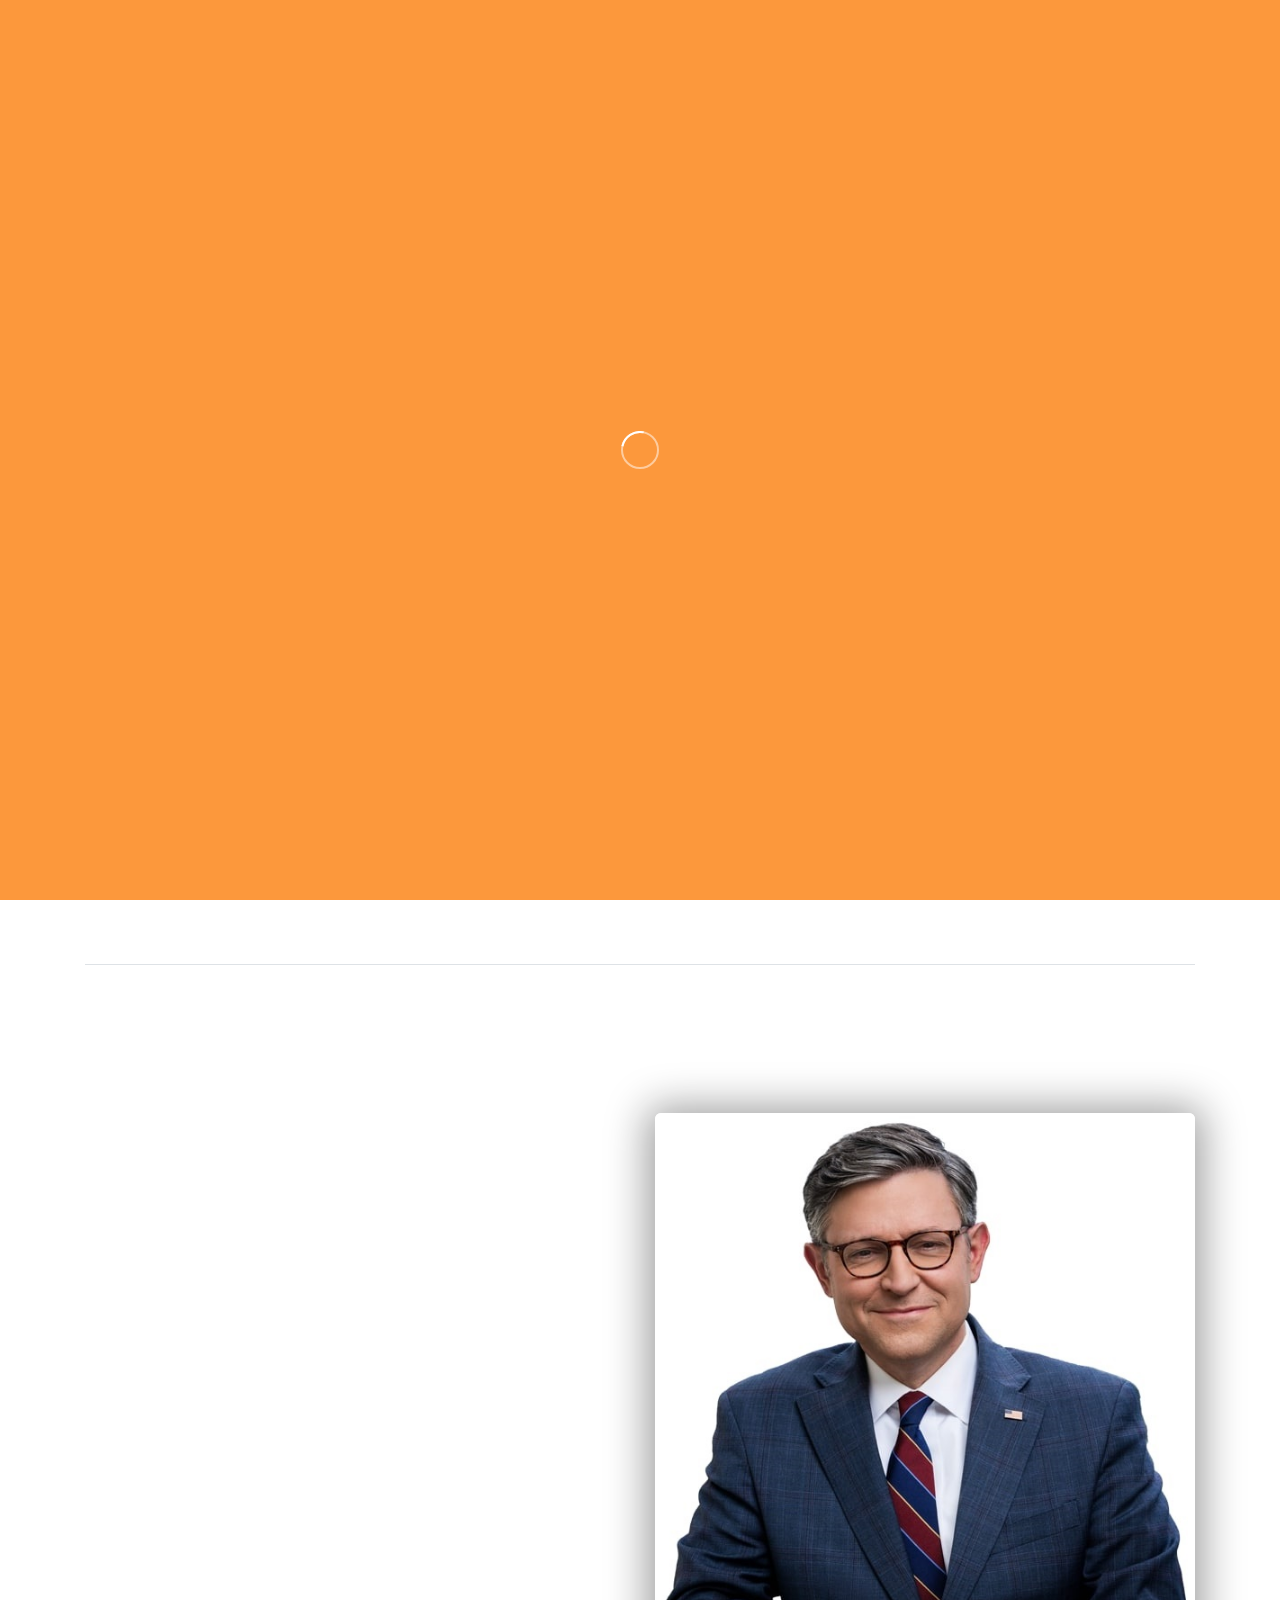
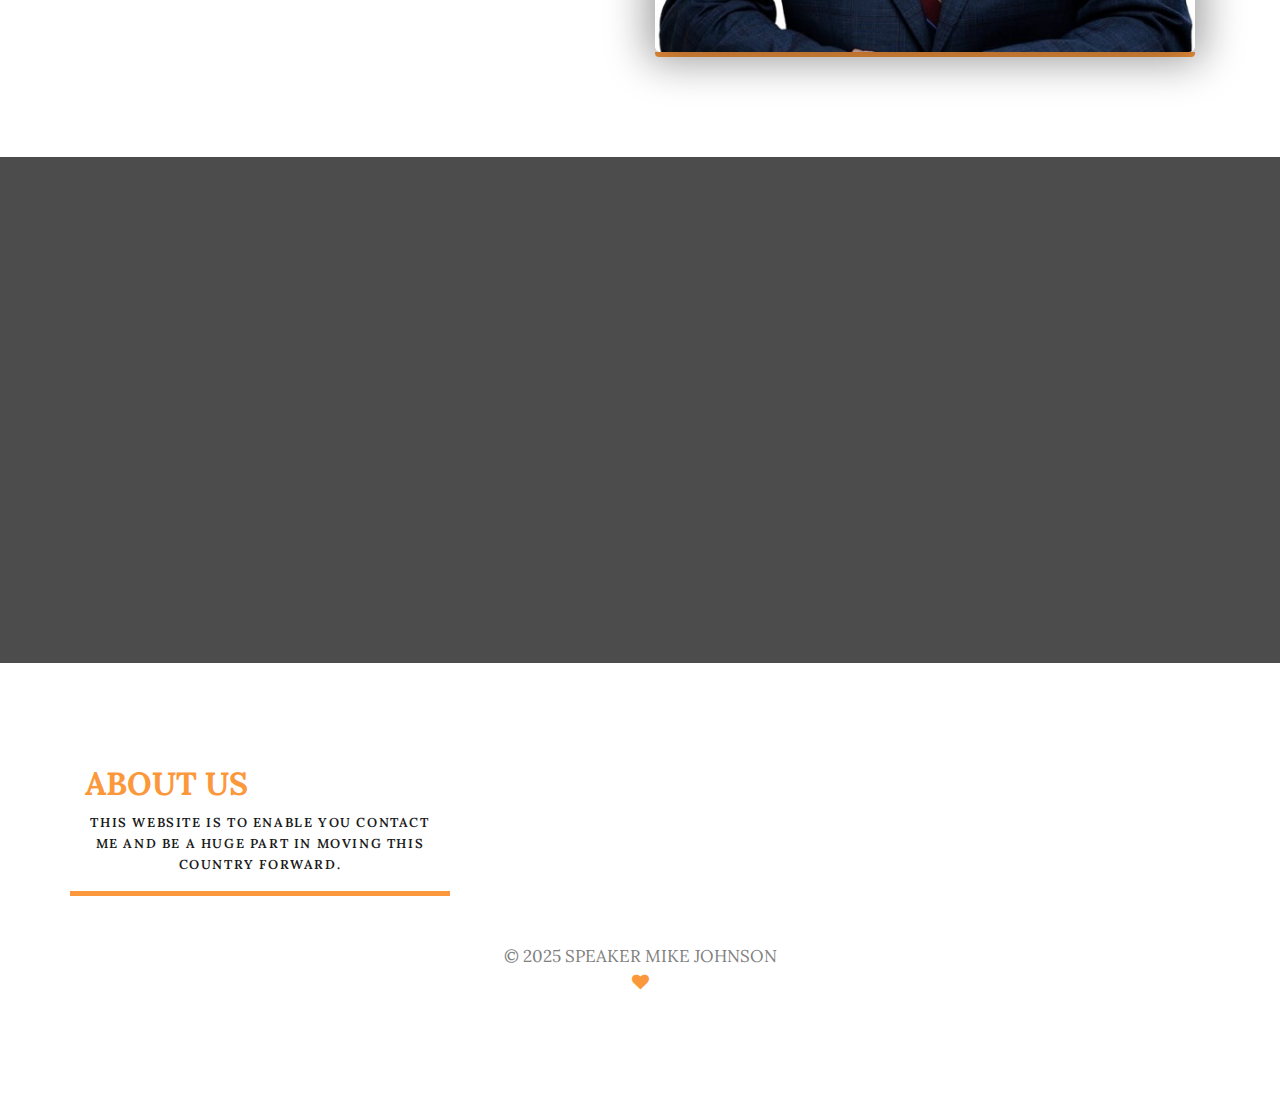
<file: index.html>
<!doctype html>
<html lang="en">
  <head>
  <!-- Required meta tags -->
    <meta charset="utf-8">
    <meta name="viewport" content="width=device-width, initial-scale=1, shrink-to-fit=no">

  <!-- styling sheets -->

    <link rel="stylesheet" href="style.css">
    <link href="https://stackpath.bootstrapcdn.com/font-awesome/4.7.0/css/font-awesome.min.css" rel="stylesheet" integrity="sha384-wvfXpqpZZVQGK6TAh5PVlGOfQNHSoD2xbE+QkPxCAFlNEevoEH3Sl0sibVcOQVnN" crossorigin="anonymous">

    <title>SPEAKER MIKE JOHNSON</title>
  </head>
  <body>

  <script src="js/preloader.min.js" charset="utf-8"></script>

  <!-- sticky navigation -->
  <!-- Navigation -->

    <nav class="navbar navbar-expand-lg navbar-light fixed-top py-3" id="mainNav">
      <div class="container">
        <a class="navbar-brand" href="#page-top"><span style="color:whitesmoke;">SPEAKER MIKE</span> JOHNSON</a>
        <button class="navbar-toggler navbar-toggler-right" type="button" data-toggle="collapse" data-target="#navbarResponsive" aria-controls="navbarResponsive" aria-expanded="false" aria-label="Toggle navigation">
          <span class="navbar-toggler-icon"></span>
        </button>
        <div class="collapse navbar-collapse" id="navbarResponsive">
          <ul class="navbar-nav ml-auto my-2 my-lg-0">
            <li class="nav-item">
              <a class="nav-link" href="index.html"><span class="text-color">HOME</span></a>
            </li>
            <li>
              <a href="contact.html" class="btn jc-btn dark">CONTACT ME NOW</a>
            </li>
          </ul>
        </div>
      </div>
    </nav>

    <!-- mobile navigation menu -->
    <header class="mobile-nav">
      <div class="jc_menu">
        <div class="container">
          <div class="">
            <a class="navbar-brand text-color" href="#page-top"><span style="color:whitesmoke;">SPEAKER MIKE </span> JOHNSON</a>
          </div>
          <div class="toggle_icon" title="Menu Bar" id="toggle">
            <span class='menu-txt' data-text='Close'></span>
          </div>
        </div>
      </div>

      
    </header>

  <!-- hero-slider section -->

    <section>

      <div id="myCarousel" class="carousel slide" data-ride="carousel">
        <div class="carousel-inner">

          <div class="carousel-item active">
            <div class="masthead" style="background-image: linear-gradient(rgba(0,0,0,0.7),rgba(0,0,0,0.7)),url('imgs/1.jpg');background-size:cover;background-repeat:no-repeat;">
              <div class="container h-100">
                <div class="row h-100 align-items-center justify-content-center text-center"  data-aos="fade-up" data-aos-delay="800">
                  <div class="col-lg-10 align-self-end">
                    <div class="jc-content-text">
                      <h1 style="font-family: 'Lora', serif;">Speaker Mike Johnson</h1>
                    </div>
                    <hr class="divider my-4">
                  </div>
                  <div class="col-lg-8 align-self-baseline">
                    <div class="jc-content-text">
                      <h2 style="font-family: 'Lora', serif;">House <span class="text-color">Speaker</span></h2>
                      <a href="#about" class="btn jc-btn active">Continue</a>
                    </div>
                  </div>
                </div>
              </div>
            </div>
          </div>

          <div class="carousel-item">
            <div class="masthead" style="background-image: linear-gradient(rgba(0,0,0,0.7),rgba(0,0,0,0.7)),url('imgs/1.jpg');background-size:cover;background-repeat:no-repeat;">
              <div class="container h-100">
                <div class="row h-100 align-items-center justify-content-center text-center"  data-aos="fade-up" data-aos-delay="800">
                  <div class="col-lg-10 align-self-end">
                    <div class="jc-content-text">
                      <h1 style="font-family: 'Lora', serif;">Speaker Mike Johnson</h1>
                    </div>
                    <hr class="divider my-4">
                  </div>
                  <div class="col-lg-8 align-self-baseline">
                    <div class="jc-content-text">
                      <h2 style="font-family: 'Lora', serif;">House <span class="text-color">Speaker</span></h2>
                      <a href="#about" class="btn jc-btn active">Continue</a>
                    </div>
                  </div>
                </div>
              </div>
            </div>
          </div>

          <div class="carousel-item">
            <div class="masthead" style="background-image: linear-gradient(rgba(0,0,0,0.7),rgba(0,0,0,0.7)),url('imgs/1.jpg');background-size:cover;background-repeat:no-repeat;">
              <div class="container h-100">
                <div class="row h-100 align-items-center justify-content-center text-center"  data-aos="fade-up" data-aos-delay="800">
                  <div class="col-lg-10 align-self-end">
                    <div class="jc-content-text">
                      <h1 style="font-family: 'Lora', serif;">Speaker Mike Johnson</h1>
                    </div>
                    <hr class="divider my-4">
                  </div>
                  <div class="col-lg-8 align-self-baseline">
                    <div class="jc-content-text">
                      <h2 style="font-family: 'Lora', serif;">House <span class="text-color">Speaker</span></h2>
                      <a href="#about" class="btn jc-btn active">Continue</a>
                    </div>
                  </div>
                </div>
              </div>
            </div>
          </div>

        </div>
      </div>
    </section>

    <div class="scroll">
        <a href="#about" style="font-family: 'Lora', serif;">
            Scroll For More
        </a>
    </div>

  <!-- about-1 section -->



  <!-- Border -->
      <div class="container">
          <div class="border-bottom mt-0"></div>
      </div>

  <!-- about-2 section -->

  <section class="section about-2 position-relative">
    <div class="container">
      <div class="row">
        <div class="col-lg-6 col-md-12">
          <div class="about-item pr-3 mb-5 mb-lg-0" data-aos="fade-up" data-aos-delay="300">
            <span class="h6"></span>
            <h2 class="mt-3 mb-4 position-relative content-title text-color">Speaker Mike Johnson</h2>
            <p class="mb-2">Speaker Mike Johnson is the Speaker of the House of Representatives and a Republican member of Congress proudly serving Louisiana’s Fourth District. On October 25, 2023, he was elected unanimously by by his House Republican colleagues to serve as the 56th Speaker of the House. As a Member of Congress, he represents the nearly 760,000 residents of 16 parishes in the northwest and western regions of the state. Mike was first elected to the U.S. House of Representatives on December 10, 2016, by the largest margin of victory in his region in more than 50 years and is currently serving his fourth term in Congress.</p>
            <p class="mb-5"></p>
            
          </div>
        </div>
        <div class="col-lg-6 col-md-6 mt-5">
          <div class="about-us-thumbnail mb-80 jc-after">
              <img src="imgs/1.jpg" alt="" class="img-fluid img">
          </div>
        </div>
      </div>
    </div>
  </section>

  <!--  services section -->

  <!-- cta section -->

    <section id="contact" class="section services-section img" data-parallax="scroll" data-image-src="imgs/1.jpg" data-natural-width=3000 data-natural-height=2000 data-position-y=top>
    	<div class="overlay-shadow"></div>
      <div class="container">
        <div class="row justify-content-center">
          <div class="col-12 col-md-8 text-center" data-aos="fade-up" data-aos-delay="300">
            <h1 class="content-title text-white">What specific actions should we take to move this country forward and also secure the midterms?</h1>
            <p class="mt-5">
              <a href="contact.html" class="btn jc-btn active">Drop your Suggestions/Opinions</a>
            </p>
          </div>
        </div>
      </div>
    </section>

  <!-- footer section -->

    <footer class="section">
      <div class="container">
        <div class="row align-items-top text-center text-md-left">
          

          <div class="col-12 col-md-4 mt-5 mt-md-0 text-md-left jc-after">
            <h2 class="text-color jc-heading"><strong>ABOUT US</strong></h2>
            <p class="text-color2 text-center jc-indent">This website is to enable you contact me and be a huge part in moving this country forward.</p>
          </div>
        </div>

        <div class="row mt-5">
          <div class="col text-center text-color3">
            © 2025 SPEAKER MIKE JOHNSON</br><span class="fa fa-heart text-color"></span>
          </div>
        </div>
      </div>

    </footer>

  <!-- back to top -->
    <a href="#" class="back-to-top"><i class="fa fa-chevron-up"></i></a>

  <!-- javascripts -->

    <script src="js/jquery-3.2.1.min.js" charset="utf-8"></script>
    <script src="js/bootstrap.min.js" charset="utf-8"></script>
    <script src="js/bundle.js" charset="utf-8"></script>

  </body>
</html>
</file>
<file: style.css>
/* ------------------------------------------
  [Master Stylesheet]

  Template Name: Evanso_movers Template
  Template Author: Chiloh
  Template Author URL: #
  Version: 1.0.0
  Date Created: Sep 07, 2019

  ---------------------------------------------

  [Tables of CSS Content]

+ body

    - 00.0 Global Base CSS
    - 01.0 Header CSS
    - 02.0 Hero-slider CSS
    - 03.0 About-1 CSS
    - 04.0 About-2 CSS
    - 05.0 About-3 CSS
    - 06.0 Services CSS
    - 07.0 Testimonial CSS
    - 08.0 CTA CSS
    - 09.0 Footer CSS
    - 10.0 Contact CSS
    - 11.0 Back to top CSS

    font-family: 'B612', sans-serif;
    font-family: 'Lora', serif;

  --------------------------------------------- */



/* GLOBAL BASE STYLES
-------------------------------------------------- */
@import url('https://fonts.googleapis.com/css?family=B612|Lora&display=swap');
@import url('css/bootstrap.min.css');
@import url('css/animate.css');
@import url('css/aos.css');
@import url('css/owl.carousel.min.css');
@import url('css/owl.theme.default.css');
@import url('css/fonts/font-awesome.min.css');
@import url('css/fonts/ionicons.min.css');
@import url('css/base.css');


html, body {
  scroll-behavior: smooth;
}

body {
  line-height: 1.5;
  font-size: 17px;
  color: rgba(0, 0, 0, 0.65);
  font-family: 'font-family: 'Lora', serif;';
	font-style: normal;
	font-weight: normal;
	font-variant: normal;
  font-weight: normal;
  -moz-osx-font-smoothing: grayscale;
  -webkit-font-smoothing: antialiased;
  text-rendering: optimizeLegibility;
  -webkit-overflow-scrolling: touch;
  -webkit-text-size-adjust: none;
}

h1,
h2,
h3,
h4,
h5,
h6 {
    -webkit-font-smoothing: auto;
    -webkit-font-smoothing: antialiased;
    -webkit-font-variant-ligatures: common-ligatures;
    -moz-font-variant-ligatures: common-ligatures;
    font-variant-ligatures: common-ligatures;
    text-rendering: optimizeLegibility;
}


h1, .h1, h2, .h2, h3, .h3, h4, .h4, h5, .h5, h6, .h6 {
  font-family: 'Lora', serif;
  font-weight: 600;
  color: #242424;
}

h1, .h1 {
  font-size: 2.5rem;
  font-family: 'Lora', serif;
}

h2, .h2 {
  font-size: 2rem;
  font-weight: 600;
  line-height: 42px;
  font-family: 'Lora', serif;
}

h3, .h3 {
  font-size: 1.5rem;
  font-family: 'Lora', serif;
}

h4, .h4 {
  font-size: 1.3rem;
  line-height: 30px;
  font-family: 'Lora', serif;
}

h5, .h5 {
  font-size: 1.25rem;
  font-family: 'Lora', serif;
}

h6, .h6 {
  font-size: 1rem;
  font-family: 'Lora', serif;
}

p {
  line-height: 30px;
  font-family: 'Lora', serif;
}

.img{
  background-size: cover;
  background-repeat: no-repeat;
  background-position: center center;
}

.line-height{
  line-height: 1rem;
  font-family: 'Lora', serif;
}

.section {
  padding: 100px 0;
  font-family: 'Lora', serif;
}

.section-sm {
  padding: 70px 0;
}

.section-title {
  margin-bottom: 70px;
  font-family: 'Lora', serif;
}

.section-title .title {
  font-size: 50px;
  line-height: 50px;
  font-family: 'Lora', serif;
}

.section-title p {
  color: #666;
  font-family: 'Lora', serif;
}

.text-color {
  color: #fc983c;
  font-family: 'Lora', serif;
}

.text-color2{
  font-family: 'Lora', serif;
  font-size: 13px;
  font-weight: 600;
  text-transform: uppercase;
  letter-spacing: .1rem;
  color: #1a1a1a;
}

.text-color3 {
  color: gray;
  font-family: 'Lora', serif;
}

.content-title {
  font-size: 50px;
  line-height: 50px;
  font-family: 'Lora', serif;
}

.jc-heading{
  font-family: 'Lora', serif;
}

/* button base class */

.btn:focus {
  box-shadow: none; }

.jc-btn {
  font-family: 'Lora', serif;
  position: relative;
  z-index: 1;
  min-width: 150px;
  height: 42px;
  line-height: 40px;
  font-size: 14px;
  font-weight: 400;
  display: inline-block;
  padding: 0 35px;
  text-align: center;
  text-transform: uppercase;
  background-color: transparent;
  color: #252525;
  border: 1px solid #252525;
  border-radius: 60px;
  -webkit-transition-duration: 500ms;
  -o-transition-duration: 500ms;
  transition-duration: 500ms;
}
.jc-btn:focus, .jc-btn:hover {
  border-color: #fc983c;
  font-weight: 400;
  font-size: 14px;
  background-color: #fc983c;
  color: #ffffff;
  -webkit-box-shadow: 0 2px 40px 8px rgba(15, 15, 15, 0.15);
  box-shadow: 0 2px 40px 8px rgba(15, 15, 15, 0.15);
}
.jc-btn.active {
  border-color: #fc983c;
  background-color: #fc983c;
  color: #ffffff;
}
.jc-btn.active:focus, .jc-btn.active:hover {
  border-color: #252525;
  background-color: #252525;
  color: #ffffff;
}
.jc-btn.dark {
  border-color: #252525;
  background-color: #252525;
  color: #ffffff;
}
.jc-btn.dark:focus, .jc-btn.dark:hover {
  border-color: #fc983c;
  background-color: #fc983c;
  color: #ffffff;
}

/* card base css */

.jc-card {
    background: #FFFFFF;
    padding: 3rem 1rem;
    overflow: hidden;
    color: #444444;
    border-radius: 0.25rem;
    font-family: 'Lora', serif;
    box-shadow: 0 0.3125rem 0.875rem 0 rgba(129, 129, 129, 0.2) !important;
}
.jc-after {
    border-bottom: solid 0.3125rem  #fc983c;
    z-index: 2;
}

/* sub-hero banner base css */

.sub-hero-banner{
  width: 100%;
  height: 100vh;
  font-family: 'Lora', serif;
}

.sub-content-text {
 position: relative;
 z-index: 1;
 font-family: 'Lora', serif;
}
.sub-content-text h2 {
  font-size: 2.5rem;
  font-family: 'Lora', serif;
  margin-bottom: 50px;
  display: block;
  font-weight: lighter;
  position: relative;
  padding-left: 4rem;
  color:#fc983c ;
}
.sub-content-text h2::after {
  content: "";
  position: absolute;
  top: 50%;
  left: 0;
  height: 1px;
  width: 50px;
  background-color:rgba(255, 255, 255, 0.5);
}
.sub-content-text h1 {
 font-size: 7rem;
 display: block;
 margin-bottom: 20px;
 color: whitesmoke;
 font-family: 'Lora', serif;
}

/* responsive sub-hero base styles */

@media only screen and (min-width: 992px) and (max-width: 1199px) {
  .sub-hero-banner {
    height: 100vh;
    }
  .sub-content-text h1 {
   font-size: 6.5rem;
   margin-bottom: 10px;
  }
  .sub-content-text h2 {
    font-size: 2.5rem;
    padding-left: 2rem;
  }
  .sub-content-text h2::after {
    height: 1px;
    width: 30px;
  }
}
@media only screen and (min-width: 768px) and (max-width: 991px) {
  .sub-hero-banner {
    height: 100vh;
    }
  .sub-content-text h1 {
   font-size: 5.5rem;
   margin-bottom: 10px;
  }
  .sub-content-text h2 {
    font-size: 2.3rem;
    padding-left: 2rem;
  }
  .sub-content-text h2::after {
    height: 1px;
    width: 30px;
  }
}
@media only screen and (min-width: 450px) and (max-width: 767px) {
  .sub-hero-banner {
    height: 100vh;
    }
  .sub-content-text h1 {
   font-size: 4.5rem;
   margin-bottom: 10px;
  }
  .sub-content-text h2 {
    font-size: 2rem;
    padding-left: 2rem;
  }
  .sub-content-text h2::after {
    height: 1px;
    width: 30px;
  }
}
/*@media only screen and (min-width: 557px) and (max-width: 575px) {
  .sub-hero-banner {
    height: 100vh;
    }
}*/
@media only screen and (max-width: 450px) {
  .sub-hero-banner {
    height: 100vh;
    }
  .sub-content-text h1 {
   font-size: 3.5rem;
   margin-bottom: 10px;
  }
  .sub-content-text h2 {
    font-size: 1.5rem;
    padding-left: 2rem;
  }
  .sub-content-text h2::after {
    height: 1px;
    width: 30px;
  }
}
/* HEADER STYLES
-------------------------------------------------- */

#mainNav {
  -webkit-box-shadow: 0 0.5rem 1rem rgba(0, 0, 0, 0.15);
  box-shadow: 0 0.5rem 1rem rgba(0, 0, 0, 0.15);
  background-color: #fff;
  font-family: 'Lora', serif;
  -webkit-transition: background-color 0.2s ease;
  transition: background-color 0.2s ease;
}

#mainNav .navbar-brand {
  color: #fc983c !important;
  transition: all .3s;
  text-decoration: none;
  font-family: 'Lora', serif;
  margin-top: 5px;
}

#mainNav .navbar-nav .nav-item .nav-link {
  font-family: 'Lora', serif;
  font-size: 13px;
  font-weight: 600;
  text-transform: uppercase;
  letter-spacing: .2rem;
  color: rgba(255, 255, 255, 0.5);
  margin: 10px 0 0 0px;
  z-index: 2;
  transition: all .3s;
}

#mainNav .navbar-nav .nav-item .nav-link:hover, #mainNav .navbar-nav .nav-item .nav-link:active {
  color: #f4623a;
  font-family: 'Lora', serif;
}

#mainNav .navbar-nav .nav-item .nav-link.active {
  color: #fc983c  !important;
  font-family: 'Lora', serif;
}

@media (min-width: 992px) {
  #mainNav {
    -webkit-box-shadow: none;
    box-shadow: none;
    background-color: transparent;
  }
  #mainNav .navbar-brand {
    color: rgba(255, 255, 255, 0.7);
  }
  #mainNav .navbar-brand:hover {
    color: #fff;
  }
  #mainNav .navbar-nav .nav-item .nav-link {
    color: rgba(255, 255, 255, 0.7);
    padding: 0 1rem;
  }
  #mainNav .navbar-nav .nav-item .nav-link:hover {
    color: #fc983c  !important;
  }
  #mainNav .navbar-nav .nav-item:last-child .nav-link {
    padding-right: 0;
  }
  #mainNav.navbar-scrolled {
    -webkit-box-shadow: 0 0.5rem 1rem rgba(0, 0, 0, 0.15);
    box-shadow: 0 0.5rem 1rem rgba(0, 0, 0, 0.15);
    background-color: #fff;
  }
  #mainNav.navbar-scrolled .navbar-brand {
    color: #212529;
  }
  #mainNav.navbar-scrolled .navbar-brand:hover {
    color: #f4623a;
  }
  #mainNav.navbar-scrolled .navbar-nav .nav-item .nav-link {
    color: #212529;
  }
  #mainNav.navbar-scrolled .navbar-nav .nav-item .nav-link:hover {
    color: #f4623a;
  }
}
@media only screen and (max-width: 992px) {
  .navbar{
    display: none;
  }
}

/* mobile navigation base css */

.jc_menu {
  overflow: hidden;
  position: absolute;
  right: 5rem;
  top: 30px;
  z-index: 200;
  min-height: 80px;
  width: 100%;
  font-family: 'Lora', serif;
}
.jc_menu .toggle_icon {
  cursor: pointer;
  position: absolute;
  height: 20px;
  width: 30px;
  top: 30px;
  right: 0;
  z-index: 99;
  display: inline-block;
  background: ;
  -webkit-transition: all 0.3s ease 0s;
  -moz-transition: all 0.3s ease 0s;
  -o-transition: all 0.3s ease 0s;
  transition: all 0.3s ease 0s;
}

.jc_menu .toggle_icon span {
  height: 2px;
  width: 30px;
  display: block;
  background: #fc983c;
  cursor: pointer;
  -webkit-transition: all 0.5s ease-in-out;
  -moz-transition: all 0.5s ease-in-out;
  -o-transition: all 0.5s ease-in-out;
  transition: all 0.5s ease-in-out;
}
.jc_menu .toggle_icon span:before {
  content: "";
  height: 2px;
  width: 25px;
  display: block;
  background: #fc983c;
  left: 0px;
  top: 20px;
  position: absolute;
  -webkit-transition: all 0.5s ease-in-out;
  -moz-transition: all 0.5s ease-in-out;
  -o-transition: all 0.5s ease-in-out;
  transition: all 0.5s ease-in-out;
}
.jc_menu .toggle_icon span:after {
  content: "";
  height: 2px;
  width: 20px;
  display: block;
  background: #fc983c;
  left: 0px;
  bottom: 8px;
  position: absolute;
  -webkit-transition: all 0.5s ease-in-out;
  -moz-transition: all 0.5s ease-in-out;
  -o-transition: all 0.5s ease-in-out;
  transition: all 0.5s ease-in-out;
}
.navbar-brand {
  color: #fc983c !important;
  transition: all .3s;
  text-decoration: none;
  font-family: 'Lora', serif;
  margin-top: 5px;
}
.menu-cont {
  position: fixed;
  top:4%;
  right: 30px;
  z-index:200;
  font-family: 'Lora', serif;
}
.menu-txt {
  font-size: 30px;
  font-weight: 700;
  color: #bca858;
  font-family: 'Lora', serif;
}
.menu-txt:hover {
  color: #252525;
}

/* responsive base class */

@media only screen and (min-width: 768px) and (max-width: 991px) {
  .jc_menu {
    overflow: hidden;
    position: absolute;
    right: 2rem;
    top: 15px;
    z-index: 200;
    min-height: 80px;
    width: 100%;
  }
  .navbar-brand {
    font-weight: lighter;
    font-size: 18px;
    text-transform: uppercase;
    letter-spacing: .2rem;
    line-height: 1;
    position: absolute;
    top: 1.2rem;
    left: 60px;
    z-index: 1;
  }
}
@media only screen and (min-width: 480px) and (max-width: 767px) {
  .jc_menu {
    overflow: hidden;
    position: absolute;
    right: 2rem;
    top: 15px;
    z-index: 200;
    min-height: 80px;
    width: 100%;
  }
  .navbar-brand {
    font-weight: lighter;
    font-size: 18px;
    text-transform: uppercase;
    letter-spacing: .2rem;
    line-height: 1;
    position: absolute;
    top: 1.2rem;
    left: 60px;
    z-index: 1;
  }
}
@media only screen and (max-width: 480px) {
  .jc_menu {
    overflow: hidden;
    position: absolute;
    right: 2rem;
    top: 15px;
    z-index: 200;
    min-height: 80px;
    width: 100%;
  }
  .navbar-brand {
    font-weight: lighter;
    font-size: 15px;
    text-transform: uppercase;
    letter-spacing: .2rem;
    line-height: 1;
    position: absolute;
    top: 1.2rem;
    left: 60px;
    z-index: 1;
  }
}
@media only screen and (min-width: 992px) {
  .mobile-nav{
    display: none;
  }
}

/* overlay base css */

.overlay {
  position: fixed;
  background: #000;
  top: 0;
  left: 0;
  width: 100%;
  height: 0%;
  opacity: 0;
  visibility: hidden;
  -webkit-transition: opacity .35s, visibility .35s, height .35s;
  transition: opacity .35s, visibility .35s, height .35s;
  overflow: hidden;
  z-index:100;
  font-family: 'Lora', serif;
}
.overlay.open {
  opacity: .92;
  visibility:visible;
  height: 100%;
}
.overlay.open li {
  -webkit-animation: fadeInRight .5s ease forwards;
  animation: fadeInRight .5s ease forwards;
  -webkit-animation-delay: .35s;
  animation-delay: .35s;
  font-family: 'Lora', serif;
}
.overlay.open li:nth-of-type(2) {
  -webkit-animation-delay: .4s;
  animation-delay: .4s;
}
.overlay.open li:nth-of-type(3) {
  -webkit-animation-delay: .45s;
  animation-delay: .45s;
}
.overlay.open li:nth-of-type(4) {
  -webkit-animation-delay: .50s;
  animation-delay: .50s;
}
.overlay nav {
  position: relative;
  height: 70%;
  top: 55%;
  -webkit-transform: translateY(-50%);
  transform: translateY(-50%);
  font-size: 50px;
  font-family: 'Lora', serif;
  font-weight: 400;
  text-align: center;
}
.overlay ul {
  list-style: none;
  padding: 0;
  margin: 0 auto;
  display: inline-block;
  position: relative;
  height: 100%;
}
.overlay ul li {
  display: block;
  height: 25%;
  height: calc(100% / 4);
  min-height: 50px;
  position: relative;
  opacity: 0;
  font-family: 'Lora', serif;

}
.overlay ul li a {
  display: block;
  position: relative;
  color: whitesmoke;
  font-family: 'Lora', serif;
  text-decoration: none;
  overflow: hidden;
  -webkit-transition: all 0.5s ease;
  transition: all 0.5s ease;
}
.overlay ul li a:hover:after, .overlay ul li a:focus:after, .overlay ul li a:active:after {
  width: 100%;
}
.overlay ul li a:after {
  content: '';
  position: absolute;
  bottom: 0;
  left: 50%;
  width: 0%;
  -webkit-transform: translateX(-50%);
  transform: translateX(-50%);
  height: 3px;
  -webkit-transition: .35s;
  transition: .35s;
}

@-webkit-keyframes fadeInRight {
  0% {
    opacity: 0;
    right: 20%;
  }
  100% {
    opacity: 1;
    right: 0;
  }
}
.overlay ul li a:hover{
  -webkit-transform: scale(1.6);
  transform: scale(1.6);
  color: #fc983c;
}
.overlay ul li a:hover:before{
  -webkit-transform: scaleX(1);
  transform: scaleX(1);
}
.overlay ul li a:before{
  -webkit-transform: scaleX(0);
  transform: scaleX(0);
  -webkit-transition: all 0.3s ease-in-out 0s;
  transition: all 0.3s ease-in-out 0s;
}

/* HERO-SLIDER STYLES
-------------------------------------------------- */

/* Carousel base class */

.carousel {
  margin-bottom: 4rem;
  height:100vh;
}
.carousel-caption {
  bottom: 3rem;
  z-index: 10;
  font-family: 'Lora', serif;
}
.carousel-item {
  height: 100vh;
  background-color: #777;
  font-family: 'Lora', serif;
}
.carousel-item > img {
  position: absolute;
  top: 0;
  left: 0;
  min-width: 100%;
  height: 100vh;
}

/* responsive css */

@media (min-width: 40em) {
  .carousel-caption p {
    margin-bottom: 1.25rem;
    font-size: 1.25rem;
    line-height: 1.4;
  }
}

/* inner carousel content css */

.masthead {
  padding-top: 10rem;
  padding-bottom: calc(10rem + 20px);
  background: linear-gradient(rgba(0,0,0,0.7),rgba(0,0,0,0.7)),url('/home/chiloh/Web_development/Practice/Evanso_movers (c)/imgs/1.jpg');
  background-position: center;
  background-repeat: no-repeat;
  background-attachment: scroll;
  background-size: cover;
}

hr.divider {
  max-width: 5rem;
  border-width: 0.1rem;
  border-color: #fc983c;
}


.jc-content-text {
  position: relative;
  z-index: 1;
  font-family: 'Lora', serif;
}
.jc-content-text h2 {
  font-family: 'Lora', serif;
  font-size: 2.5rem;
  color: whitesmoke;
  margin-bottom: 50px;
  display: block;
  font-weight: lighter;
}
.jc-content-text h1 {
  font-family: 'Lora', serif;
  font-size: 7rem;
  display: block;
  margin-bottom: 30px;
  color: whitesmoke;
}

/* intro-scroll css */

.scroll {
  font-family: 'Lora', serif;
  font-weight: lighter;
  font-size: 13px;
  text-transform: uppercase;
  letter-spacing: .2rem;
  line-height: 1;
  position: absolute;
  bottom: 2rem;
  right: 60px;
  z-index: 1;
}

.scroll a {
  display: inline-block;
  color: rgba(255, 255, 255, 0.3);
  position: relative;
  padding-right: 4rem;
  text-decoration: none;
  font-family: 'Lora', serif;
  transition: all .3s;
}

.scroll a:hover {
  color: #fc983c;
  transition: ease-In .3s;
}

.scroll a::after {
  content: "";
  position: absolute;
  top: 50%;
  right: 0;
  height: 1px;
  width: 50px;
  background-color: #fc983c;
}

/* responsive base class */

@media only screen and (min-width: 992px) and (max-width: 1199px) {
  .masthead {
    height: 100vh;
  }
}
@media only screen and (min-width: 768px) and (max-width: 991px) {
  .masthead {
    height: 100vh;
  }
}
@media only screen and (max-width: 767px) {
  .masthead {
    height: 100vh;
  }
}
@media only screen and (min-width: 992px) and (max-width: 1199px) {
  .masthead .jc-content-text h1 {
    font-size: 6rem;
    margin-bottom: 1rem;
  }
  .jc-content-text h2 {
   font-size: 2.5rem;
   margin-bottom: 1.5rem;;
  }
}
@media only screen and (min-width: 768px) and (max-width: 991px) {
  .masthead {
    padding-top: 10rem;
  }
  .masthead .jc-content-text h1 {
    font-size: 5.5rem;
    margin-bottom: 1rem;
  }
  .jc-content-text h2 {
   font-size: 2rem;
   margin-bottom: 1.5rem;
  }
  .scroll {
    font-size: 0.8rem;
    right: 30px;
  }
  .jc-btn {
    min-width: 150px;
    height: 42px;
    line-height: 40px;
    font-size: 14px;
    padding: 0 20px;
  }
}
@media only screen and (min-width: 450px) and (max-width: 767px) {
  .masthead {
    padding-top: 7rem;
  }
  .masthead .jc-content-text h1 {
    font-size: 5rem;
    margin-bottom: 1rem;
  }
  .jc-content-text h2 {
   font-size: 2rem;
   margin-bottom: 1.5rem;
  }
  .scroll {
    font-size: 0.8rem;
    right: 30px;
  }
  .jc-btn {
    min-width: 150px;
    height: 42px;
    line-height: 40px;
    font-size: 14px;
    padding: 0 20px;
  }
}
@media only screen and (min-width: 557px) and (max-width: 575px) {
  .masthead {
    padding-top: 6.5rem;
  }
  .masthead .jc-content-text h1 {
    font-size: 5.5rem;
    margin-bottom: 1rem;
  }
  .jc-content-text h2 {
   font-size: 2rem;
   margin-bottom: 1.5rem;
  }
  .scroll {
    font-size: 0.8rem;
    right: 30px;
  }
  .jc-btn {
    min-width: 150px;
    height: 42px;
    line-height: 40px;
    font-size: 14px;
    padding: 0 20px;
  }
}
@media only screen and (max-width: 450px) {
  .masthead {
    padding-top: 8rem;
  }
  .masthead .jc-content-text h1 {
    font-size: 4rem;
    margin-bottom: 1rem;
  }
  .jc-content-text h2 {
   font-size: 2rem;
   margin-bottom: 1rem;
  }
  .scroll {
    font-size: 0.8rem;
    right: 30px;
  }
  .jc-btn {
    min-width: 150px;
    height: 42px;
    line-height: 40px;
    font-size: 14px;
    padding: 0 20px;
  }
}


/* ABOUT-1 STYLES
-------------------------------------------------- */
/* ABOUT-2 STYLES
-------------------------------------------------- */

.about-us-thumbnail {
  position: relative;
  z-index: 1;
  border-radius: 4px;
}
.about-us-thumbnail img {
  -webkit-box-shadow: 0 2px 40px 8px rgba(15, 15, 15, 0.4);
  box-shadow: 0 2px 40px 8px rgba(15, 15, 15, 0.4);
  border-radius: 6px;
}

/* responsive base class */

@media only screen and (min-width: 992px) and (max-width: 1250px) {
  .section {
    padding: 70px 0;
  }
  .content-title {
    font-size: 40px;
    line-height: 40px;
  }
  .jc-heading{
    font-size: 20px;
  }
}
@media only screen and (min-width: 768px) and (max-width: 991px) {
  .section {
    padding: 60px 0;
  }
  .about-us-thumbnail{
    display: none;
  }
  .about-2{
    padding-bottom: 0px;
  }
  .content-title {
    font-size: 35px;
    line-height: 40px;
    text-align: center;
  }
  .about-item{
    text-align: center;
  }
  .jc-heading{
    font-size: 20px;
  }
}
@media only screen and (min-width: 480px) and (max-width: 767px) {
  .section {
    padding: 60px 0;
  }
  .content-title {
    font-size: 35px;
    line-height: 35px;
  }
  .about-us-thumbnail{
    display: none;
  }
  .about-2{
    padding-bottom: 0px;
  }
  .about-item{
    text-align: center;
  }
}
@media only screen and (max-width: 480px) {
  .section {
    padding: 50px 0;
  }
  .section-title {
    margin-bottom: 50px;
  }
  .content-title {
    font-size: 28px;
    line-height: 30px;
  }
  .about-2{
    padding-bottom: 0px;
  }
  .p-5 {
    padding: 2rem !important;
  }
  h2, .h2 {
    font-size: 1.3rem;
    font-weight: 600;
    line-height: 36px;
  }
  .text-lg {
    font-size: 3rem;
  }
  .about-item{
    text-align: center;
  }
  .about-us-thumbnail{
    display: none;
  }
}

/* ABOUT-3 STYLES
-------------------------------------------------- */
/* SERVICES STYLES
-------------------------------------------------- */

.services-section {
  position: relative;
}
.services-section .overlay-shadow {
  position: absolute;
  top: 0;
  left: 0;
  right: 0;
  bottom: 0;
  content: '';
  opacity: .7;
  background: #000000;
}
.services {
  -moz-transition: all 0.3s ease;
  -o-transition: all 0.3s ease;
  -webkit-transition: all 0.3s ease;
  -ms-transition: all 0.3s ease;
  transition: all 0.3s ease;
  font-family: 'Lora', serif;
}

/* responsive css */

@media (max-width: 767.98px) {
  .services {
    margin-bottom: 40px;
  }
}

.services .icon {
  line-height: 1.3;
  position: relative;
  z-index: 0;
}
.services .icon span {
  font-size: 30px;
  color: #fc983c;
}
.services .service-content {
  color: rgba(0, 0, 0, 0.8);
  font-family: 'Lora', serif;
}
.services .service-content h3 {
  font-size: 18px;
  font-weight: 500;
  color: #000000;
  font-family: 'Lora', serif;
}

.services .service-content p {
  margin-bottom: 0;
  font-family: 'Lora', serif;
}
.services.active {
  background: #fc983c;
}
.services.active .icon span {
  color: #fff;
}
.services.active .service-content {
  color: rgba(255, 255, 255, 0.8);
}
.services.active .service-content h3 {
  color: #fff;
  font-family: 'Lora', serif;
}
.services.active .service-content p {
  margin-bottom: 0;
  font-family: 'Lora', serif;
}

.services.service-body .icon {
  border: 2px solid #fc983c;
  width: 90px;
  height: 90px;
  margin: 0 auto;
  margin-bottom: 20px;
  -webkit-border-radius: 50%;
  -moz-border-radius: 50%;
  -ms-border-radius: 50%;
  border-radius: 50%;
}
.services.service-body .icon span {
  color: #fff;
}
.services.service-body h3 {
  color: #fff;
}
.services.service-body .service-content {
  color: rgba(255, 255, 255, 0.8);
}

.services-wrap {
  display: block;
  width: 100%;
  margin-bottom: 40px;
}
.services-wrap .icon {
  line-height: 1.3;
  position: relative;
  width: 80px;
  height: 80px;
  background: #000000;
  -webkit-border-radius: 50%;
  -moz-border-radius: 50%;
  -ms-border-radius: 50%;
  border-radius: 50%;
  -moz-transition: all 0.3s ease;
  -o-transition: all 0.3s ease;
  -webkit-transition: all 0.3s ease;
  -ms-transition: all 0.3s ease;
  transition: all 0.3s ease;
}
.services-wrap .icon span {
  font-size: 40px;
  color: #fff;
}

.services-wrap .service-content {
  width: calc(100% - 80px);
}
.services-wrap .service-content h3 {
  font-weight: 500;
  text-transform: uppercase;
  letter-spacing: 1px;
  font-size: 18px;
}
.services-wrap:hover .icon {
  background: #fc983c;
}
.services-wrap:hover .icon span {
  color: #fff;
}


/* TESTIMONIAL STYLES
-------------------------------------------------- */


.testimonial-content {
  padding-left: 65px;
}
.testimonial-text {
  font-size: 20px;
  line-height: 38px;
  color: #242424;
  margin-bottom: 30px;
  font-style: italic;
  font-family: 'Lora', serif;
}
.testimonial-author{
  font-family: 'Lora', serif;
}

/* responsive base css */

@media only screen and (min-width: 768px) and (max-width: 991px) {
  .testimonial{
    text-align: center;
  }
  .testimonial-content {
    padding-left: 0px;
  }
  .testimonial-text {
    font-size: 20px;
    line-height: 30px;
  }
}
@media only screen and (min-width: 480px) and (max-width: 767px) {
  .testimonial{
    text-align: center;
  }
  .testimonial-content {
    padding-left: 0px;
  }
  .testimonial-text {
    font-size: 20px;
    line-height: 30px;
  }
}
@media only screen and (max-width: 480px) {
  .testimonial{
    text-align: center;
  }
  .testimonial-content {
    padding-left: 0px;
  }
  .testimonial-text {
    font-size: 20px;
    line-height: 30px;
  }
}

/* CTA STYLES
-------------------------------------------------- */
/* FOOTER STYLES
-------------------------------------------------- */

.link a{
  font-family: 'Lora', serif;
  font-size: 13px;
  font-weight: 600;
  text-transform: uppercase;
  color: #1a1a1a;
  z-index: 2;
  -webkit-transition: all 0.3s ease-in;
  -moz-transition: all 0.3s ease-in;
  -o-transition: all 0.3s ease-in;
  transition: all 0.3s ease-in;
}
.link a:hover{
  text-decoration: underline;
  -webkit-transition: all 0.3s ease-in;
  -moz-transition: all 0.3s ease-in;
  -o-transition: all 0.3s ease-in;
  transition: all 0.3s ease-in;
}
.jc-indent{
  line-height: 1.3rem;
}

/* CONTACT STYLES
-------------------------------------------------- */
.contact-section .contact-info p a {
  color: #1a1a1a;
  font-family: 'Lora', serif;
}
.contact-section .contact-info p span {
  display: block;
  font-size: 18px;
  font-weight: 600;
  color: #000000;
  font-family: 'Lora', serif;
}
.contact-section .contact-info .icon span {
  font-size: 20px;
}
@media (min-width: 992px) {
  .contact-section .contact-info .border-height {
    border-left: 1px solid rgba(0, 0, 0, 0.1);
    border-right: 1px solid rgba(0, 0, 0, 0.1);
  }
}
.contact-section .contact-form {
  width: 100%;
}

/* BACK TO TOP STYLES
-------------------------------------------------- */

/* Back to top button */
.back-to-top {
  position: fixed;
  display: none;
  background: #fc983c;
  color: #fff;
  width: 40px;
  height: 40px;
  text-align: center;
  line-height: 1;
  font-size: 14px;
  border-radius: 50%;
  right: 15px;
  bottom: 15px;
  transition: background 0.5s;
  z-index: 11;
}
.back-to-top i {
  padding-top: 12px;
  color: #fff;
}
.back-to-top:focus, .back-to-top:hover {
  background-color: #000000;
  color: #ffffff;
}
@media (max-width: 768px) {
  .back-to-top {
    bottom: 15px;
  }
}
</file>
